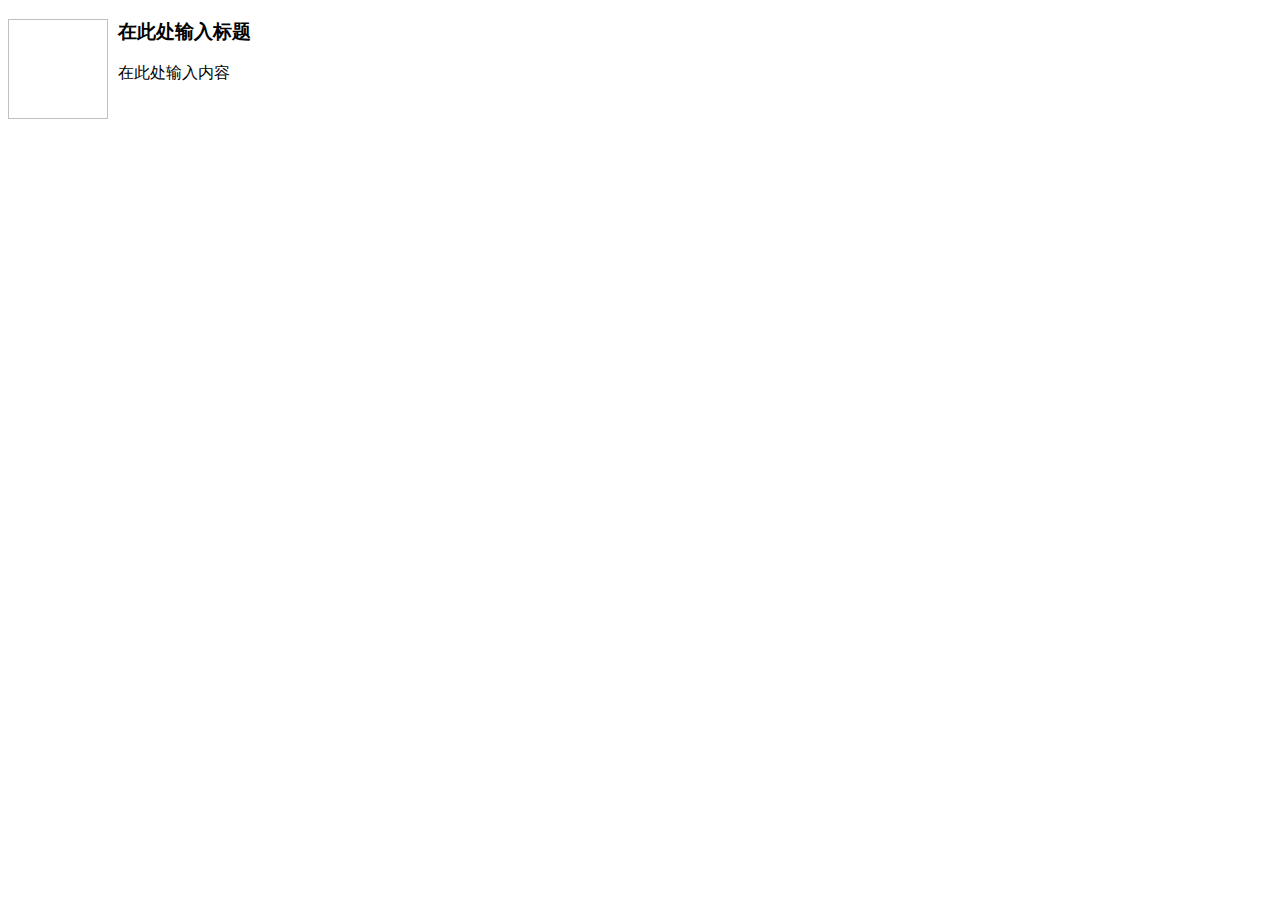
<file: static/js/kindeditor/plugins/template/html/1.html>
<!doctype html>
<html>
<head>
	<meta charset="utf-8" />
</head>
<body>
	<h3>
		<img align="left" height="100" style="margin-right: 10px" width="100" />在此处输入标题
	</h3>
	<p>
		在此处输入内容
	</p>
</body>
</html>
</file>
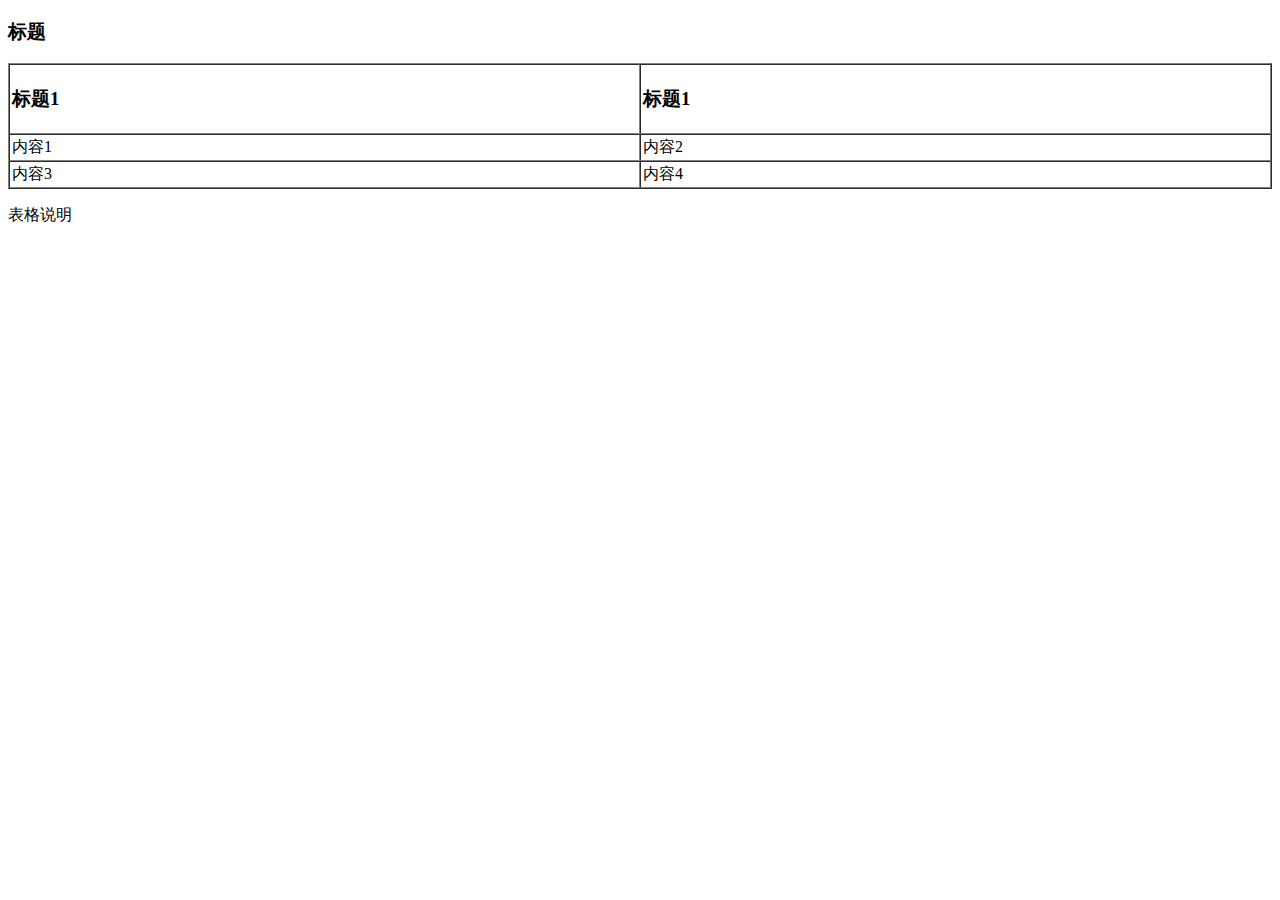
<file: static/js/kindeditor/plugins/template/html/2.html>
<!doctype html>
<html>
<head>
	<meta charset="utf-8" />
</head>
<body>
	<h3>
		标题
	</h3>
	<table style="width:100%;" cellpadding="2" cellspacing="0" border="1">
		<tbody>
			<tr>
				<td>
					<h3>标题1</h3>
				</td>
				<td>
					<h3>标题1</h3>
				</td>
			</tr>
			<tr>
				<td>
					内容1
				</td>
				<td>
					内容2
				</td>
			</tr>
			<tr>
				<td>
					内容3
				</td>
				<td>
					内容4
				</td>
			</tr>
		</tbody>
	</table>
	<p>
		表格说明
	</p>
</body>
</html>
</file>
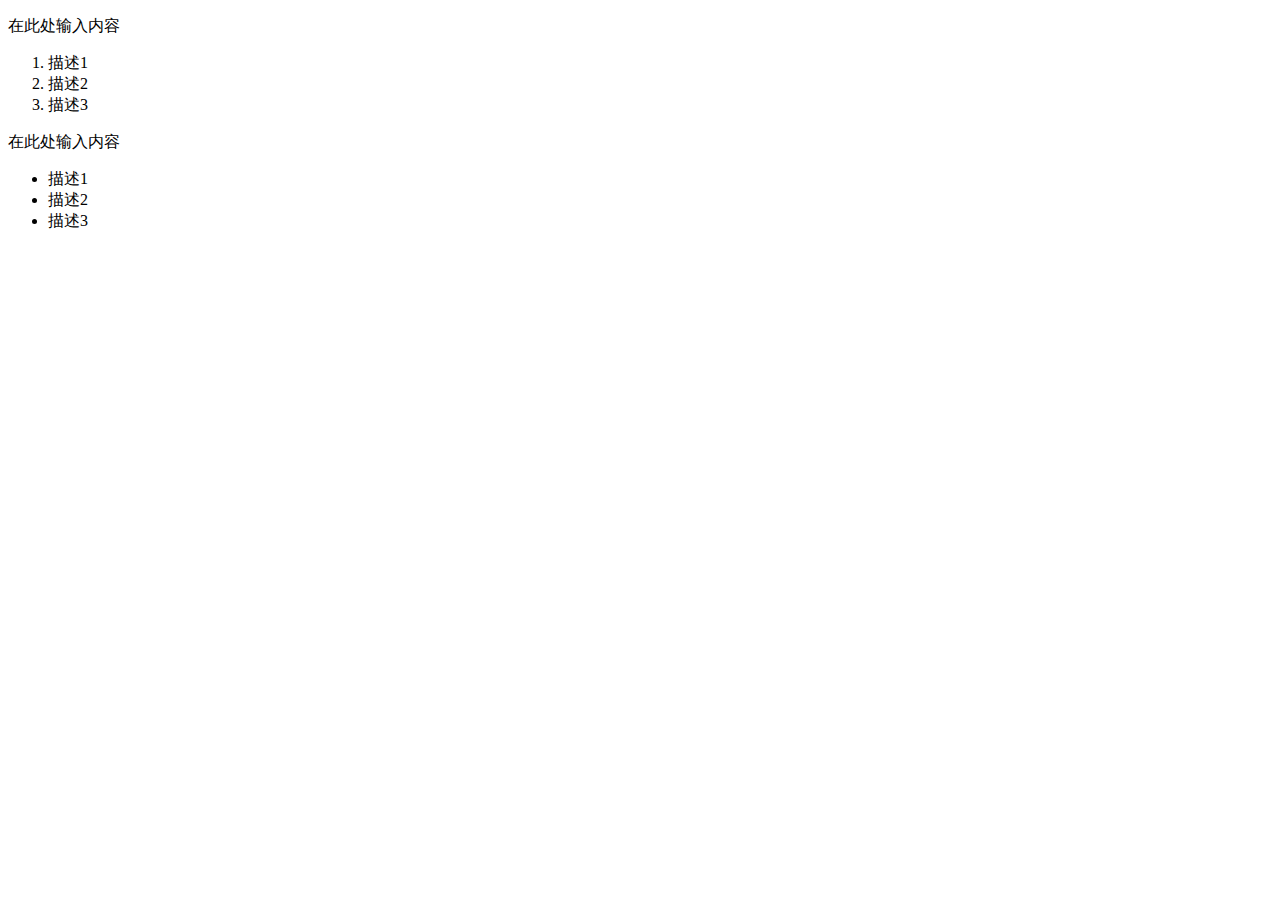
<file: static/js/kindeditor/plugins/template/html/3.html>
<!doctype html>
<html>
<head>
	<meta charset="utf-8" />
</head>
<body>
	<p>
		在此处输入内容
	</p>
	<ol>
		<li>
			描述1
		</li>
		<li>
			描述2
		</li>
		<li>
			描述3
		</li>
	</ol>
	<p>
		在此处输入内容
	</p>
	<ul>
		<li>
			描述1
		</li>
		<li>
			描述2
		</li>
		<li>
			描述3
		</li>
	</ul>
</body>
</html>
</file>
